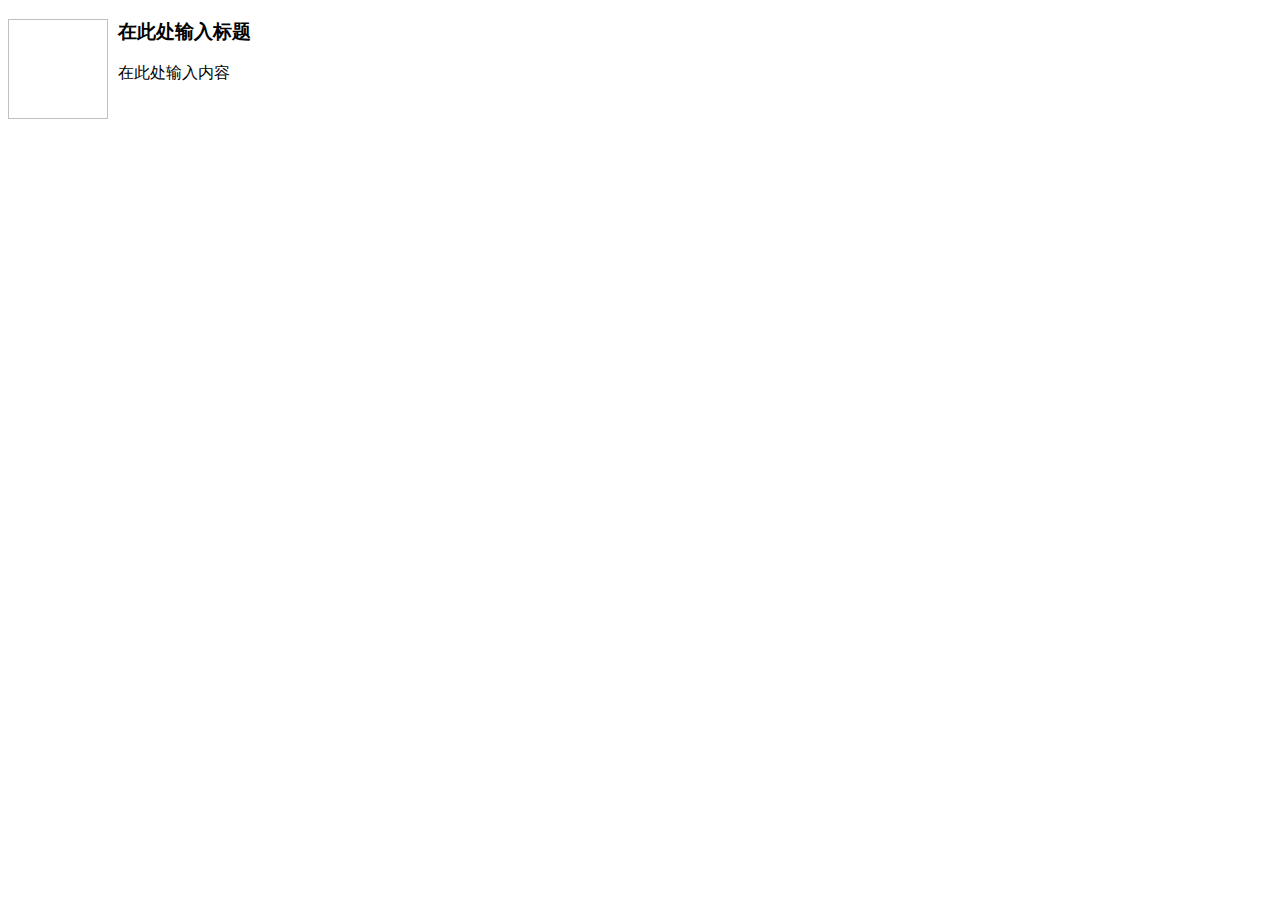
<file: static/js/kindeditor/plugins/template/html/1.html>
<!doctype html>
<html>
<head>
	<meta charset="utf-8" />
</head>
<body>
	<h3>
		<img align="left" height="100" style="margin-right: 10px" width="100" />在此处输入标题
	</h3>
	<p>
		在此处输入内容
	</p>
</body>
</html>
</file>
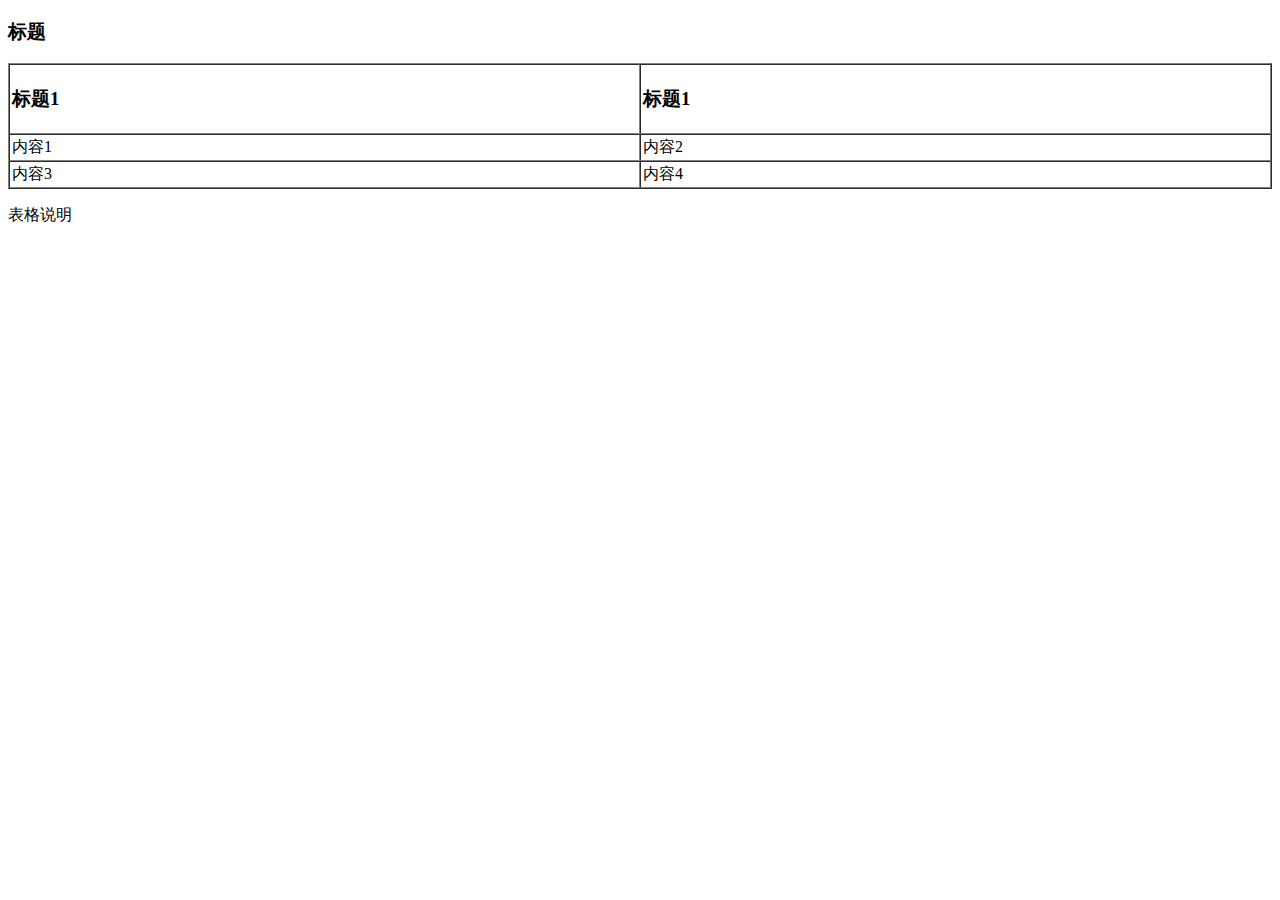
<file: static/js/kindeditor/plugins/template/html/2.html>
<!doctype html>
<html>
<head>
	<meta charset="utf-8" />
</head>
<body>
	<h3>
		标题
	</h3>
	<table style="width:100%;" cellpadding="2" cellspacing="0" border="1">
		<tbody>
			<tr>
				<td>
					<h3>标题1</h3>
				</td>
				<td>
					<h3>标题1</h3>
				</td>
			</tr>
			<tr>
				<td>
					内容1
				</td>
				<td>
					内容2
				</td>
			</tr>
			<tr>
				<td>
					内容3
				</td>
				<td>
					内容4
				</td>
			</tr>
		</tbody>
	</table>
	<p>
		表格说明
	</p>
</body>
</html>
</file>
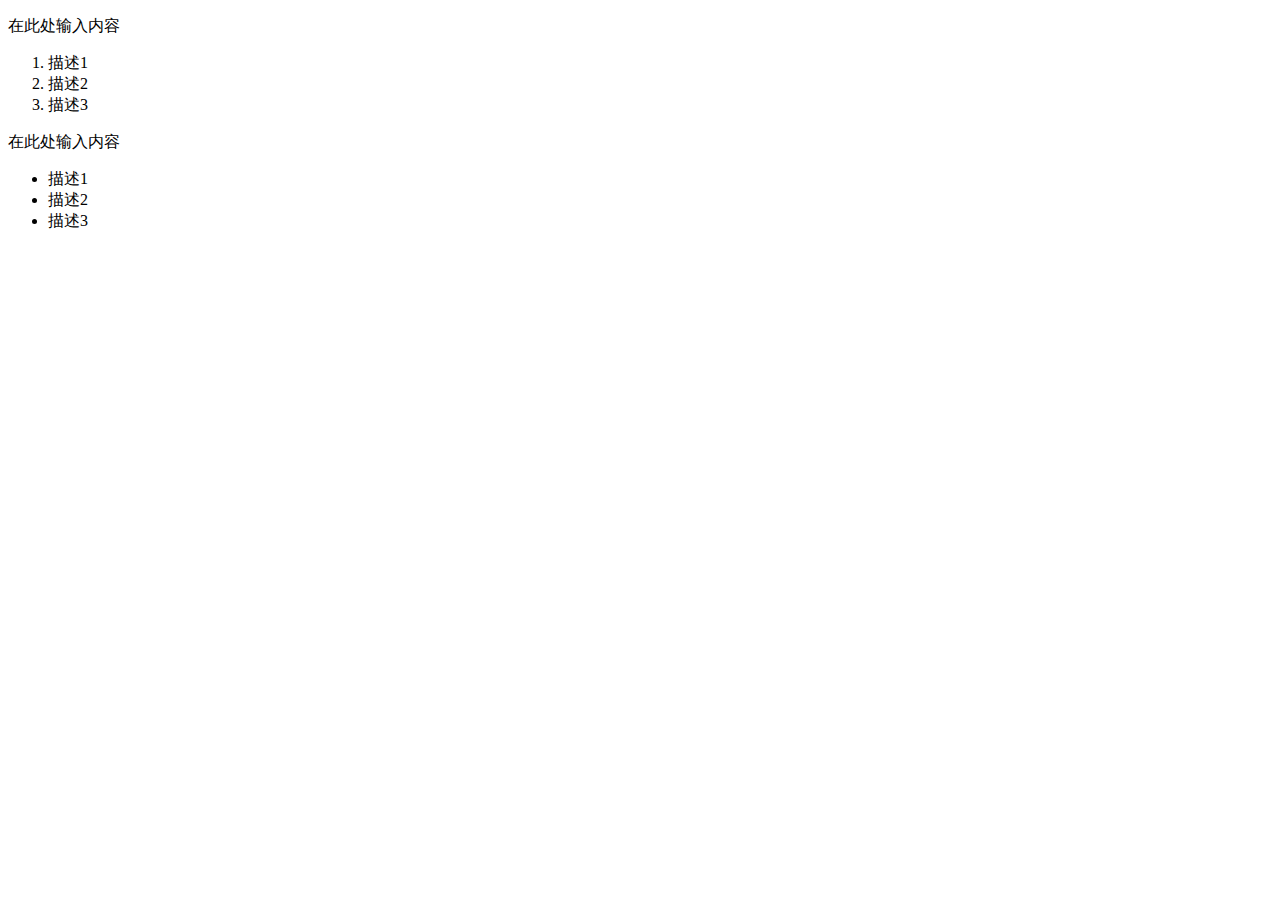
<file: static/js/kindeditor/plugins/template/html/3.html>
<!doctype html>
<html>
<head>
	<meta charset="utf-8" />
</head>
<body>
	<p>
		在此处输入内容
	</p>
	<ol>
		<li>
			描述1
		</li>
		<li>
			描述2
		</li>
		<li>
			描述3
		</li>
	</ol>
	<p>
		在此处输入内容
	</p>
	<ul>
		<li>
			描述1
		</li>
		<li>
			描述2
		</li>
		<li>
			描述3
		</li>
	</ul>
</body>
</html>
</file>
